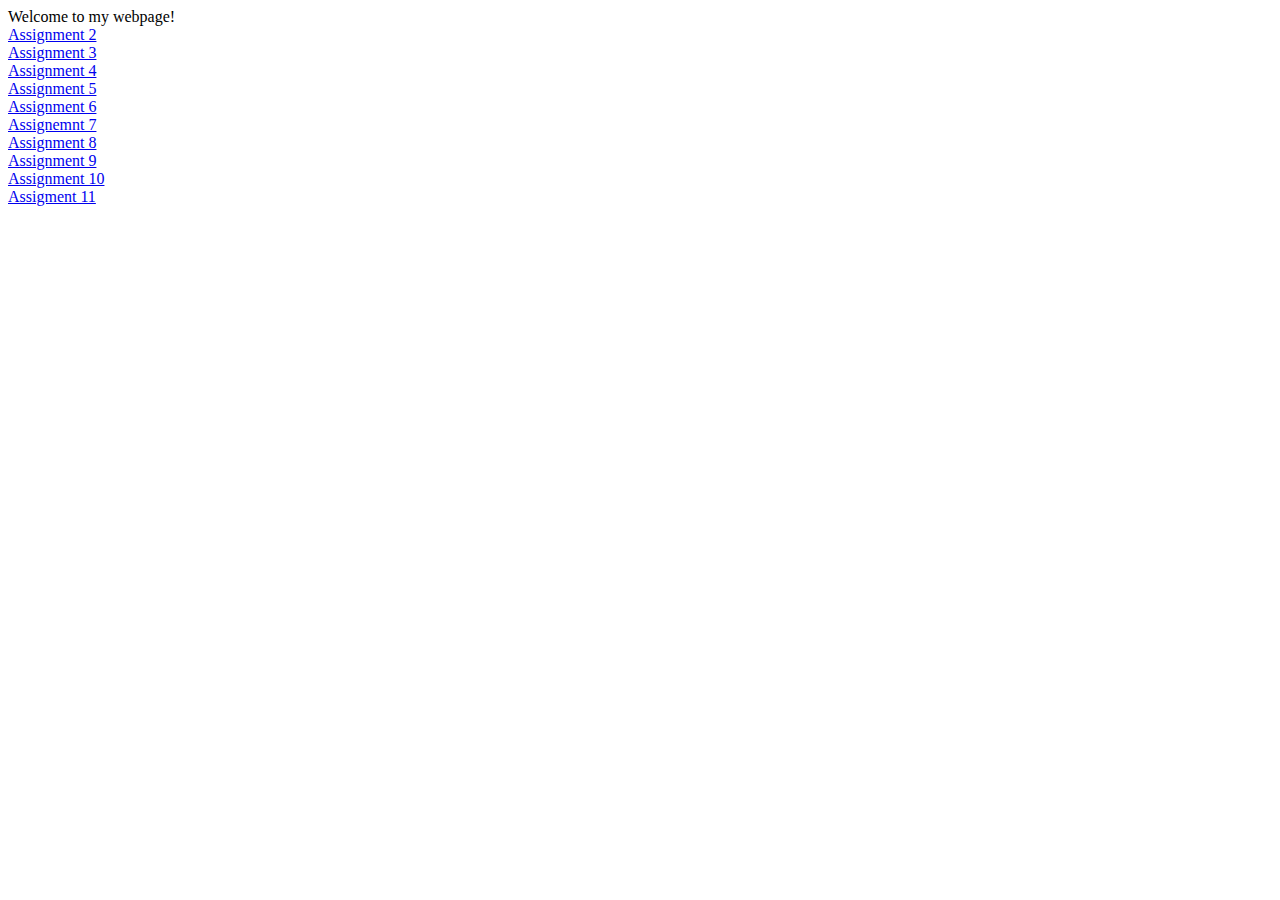
<file: index.htm>
﻿<!DOCTYPE html>

<html>
<head>
    
    <title>My First Webpage</title>
</head>
<body>
    Welcome to my webpage! <br />
    <a href="a2/javajam.htm">Assignment 2<br/></a>
    <a href="a3/javajam3.htm">Assignment 3<br/></a>
    <a href="a4/javajam4.htm">Assignment 4<br/></a>
    <a href="assign5.htm">Assignment 5<br/></a>
    <a href="a6/javajam6.htm">Assignment 6<br/></a>
    <a href="a7/javajam7.htm">Assignemnt 7<br/></a>
    <a href="a8/javajam8.htm">Assignment 8<br/></a>
    <a href="a9/javajam9.htm">Assignment 9<br /></a>
    <a href="a10/javajam10.htm">Assignment 10<br/></a>
    <a href="a11/javajam11.htm">Assigment 11<br/></a>

</body>
</html>
</file>
